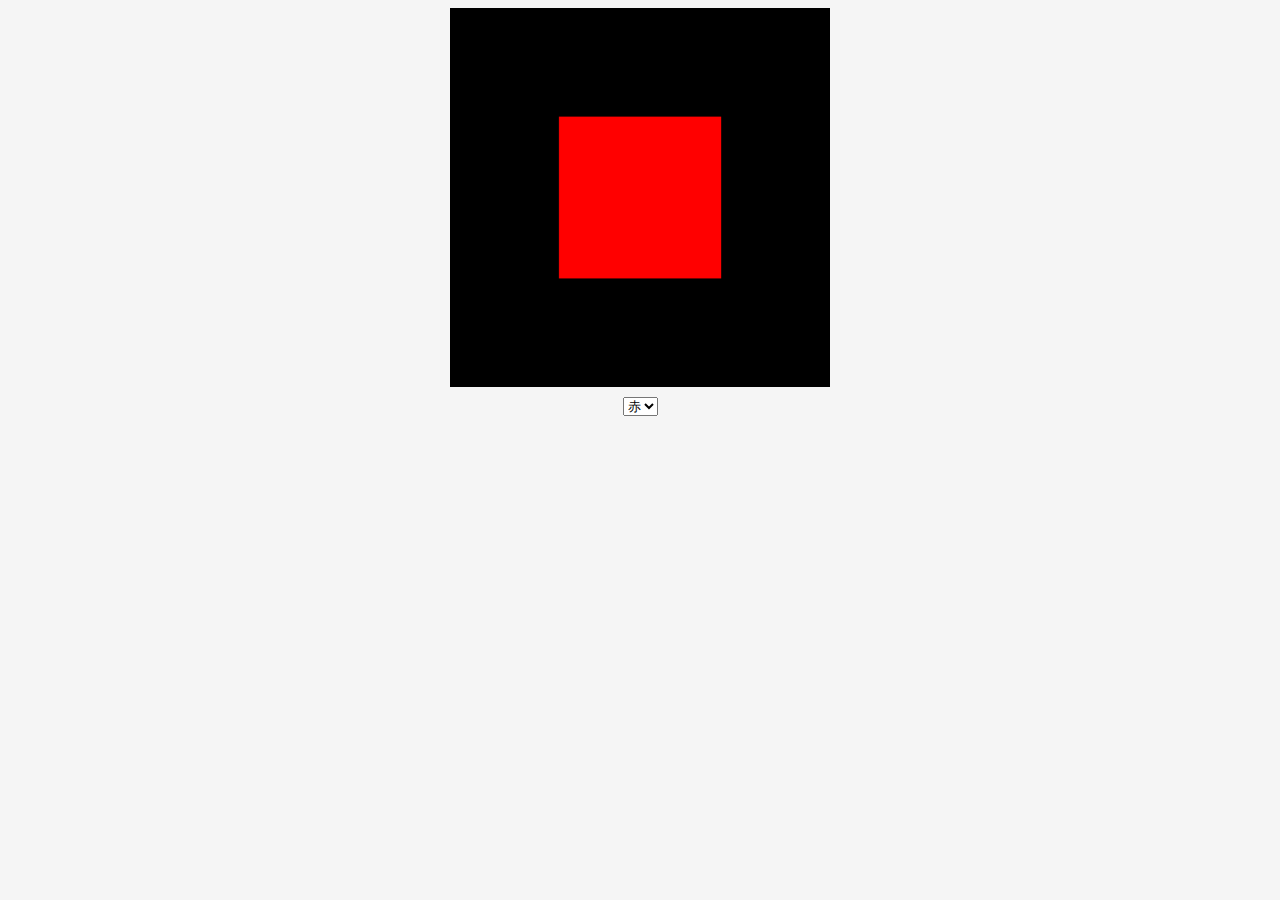
<file: selectbox/index.html>
<!doctype html>
 
<html>
  <head>
    <meta charset="utf-8" />
    <meta name="viewport" content="width=device-width, user-scalable=no" />
    <meta name="apple-mobile-web-app-capable" content="yes" />
    
    <title>phina x selectbox</title>
    <meta name="description" content="phina x selectbox" />
    <link rel="stylesheet" href="style.css">
  </head>
  <body>
    <script src="../phina.min.js"></script>
    <script src="main.js"></script>
    <!-- 別canvas -->
    <canvas id="mycanvas"></canvas>
    <!-- セレクトボックス -->
    <div class="selection">
      <select id="selector">
        <option value="red">赤</option>
        <option value="blue">青</option>
        <option value="yellow">黄</option>
      </select>
    </div>
  </body>
</html>
</file>
<file: selectbox/style.css>
*, *:before, *:after {
  box-sizing: border-box; 
}
html {
  font-size: 62.5%;
}
body {
  color: #444;
  background-color: hsl(0, 0%, 96%);
}
h1 {
  font-size: 1.8rem;
}

h2 {
  text-align: center;
  font-style: italic;
}

#mycanvas {
  margin: 0 auto;
  width: 30%;
  display: block;
}

.selection {
  text-align: center;
  padding: 10px;
}

#selector {
  display: inline-block;
}
</file>
